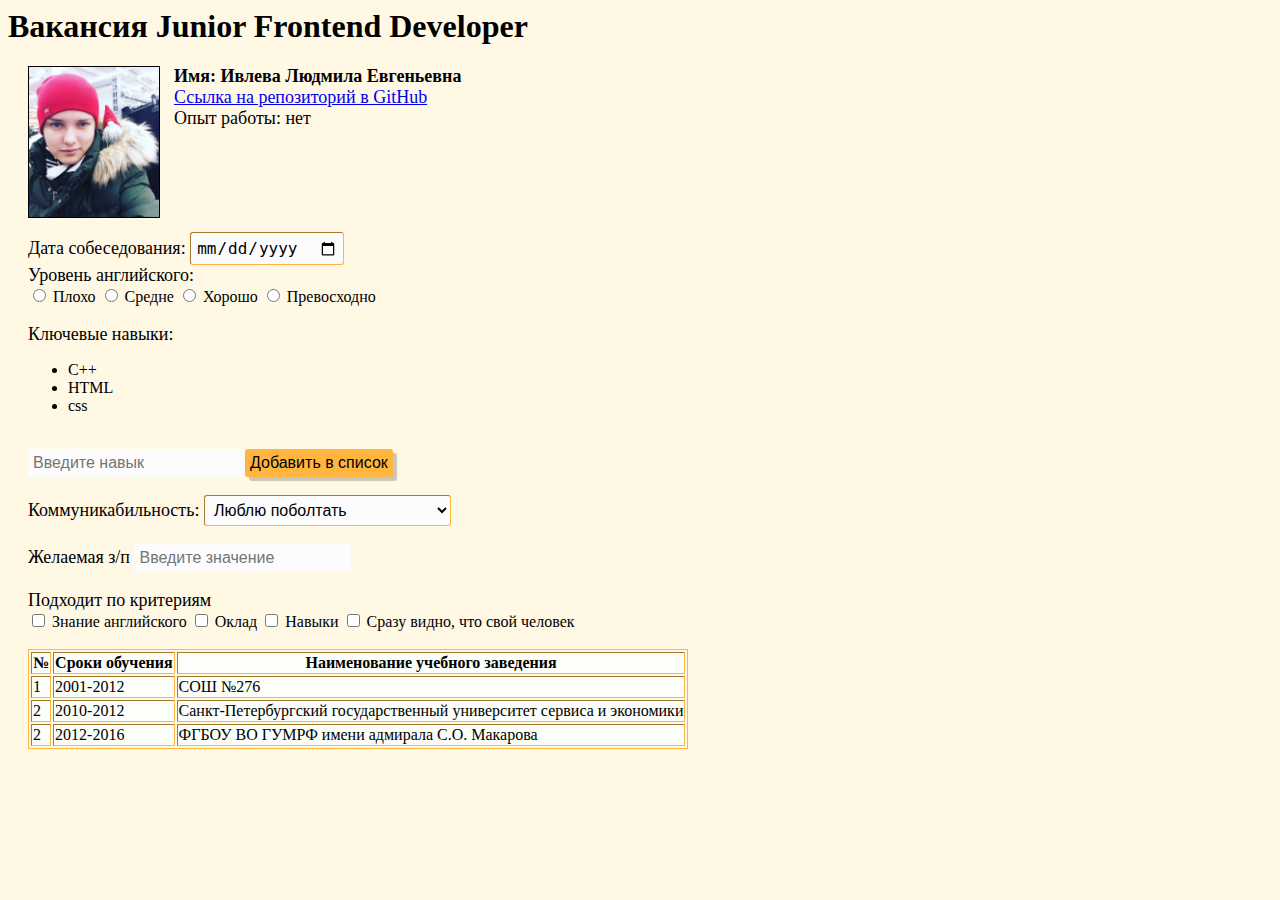
<file: index.html>
﻿<html>
    <head>
		<meta charset="UTF-8">
        <link href="style.css" type="text/css" rel="stylesheet">
    </head>
    <body>
            <h1>Вакансия Junior Frontend Developer</h1>
			<img src="_ZCMe1mo06I.jpg" height="150px" width="130px" border="1px">
            <div class="first-line">
                <span><b>Имя: Ивлева Людмила Евгеньевна</b></span><br>
                <a href="https://github.com/eternitylive377/1337.git" target="_blank">Ссылка на репозиторий в GitHub</a><br>
                <span>Опыт работы: нет</span>
            </div>
            <div class="base">
                    <span>Дата собеседования: </span><input type="date" name="calendar">
                    <br><span>Уровень английского:</span><br>
                    <input type="radio" name="level" value="2"> Плохо 
                    <input type="radio" name="level" value="3"> Средне
                    <input type="radio" name="level" value="4"> Хорошо
                    <input type="radio" name="level" value="5"> Превосходно
                    <br><br>
					<span>Ключевые навыки:</span>
						<ul>
							<li>C++</li>
							<li>HTML</li>
							<li>css</li>
						</ul>
					<br>
                    <input type="text" size="20px" placeholder="Введите навык" name="skill"><input type="button" value="Добавить в список" name="select"><br><br>
                    <span>Коммуникабильность: </span>
                    <select>
                        <option>Люблю поболтать</option>
                        <option>Не люблю пустые разговоры</option>
                    </select><br><br>
                    <span>Желаемая з/п </span><input type="number" placeholder="Введите значение" name="salary">
                    <br><br>
                    <span>Подходит по критериям</span><br>
                    <input type="checkbox" name="param" value="1"> Знание английского
                    <input type="checkbox" name="param" value="2"> Оклад
                    <input type="checkbox" name="param" value="3"> Навыки
                    <input type="checkbox" name="param" value="4"> Сразу видно, что свой человек
                    <br>
					<br>
                    <table border="1px">
                        <tr>
                            <th>№</th>
                            <th>Сроки обучения</th>
                            <th>Наименование учебного заведения</th>
                        </tr>
                        <tr>
                                <td>1</td>
                                <td>2001-2012</td>
                                <td>СОШ №276</td>
                            </tr>
                        <tr>
                            <td>2</td>
                            <td>2010-2012</td>
                            <td>Санкт-Петербургский государственный университет сервиса и экономики</td>
                        </tr>
                        <tr>
                                <td>2</td>
                                <td>2012-2016</td>
                                <td>ФГБОУ ВО ГУМРФ имени адмирала С.О. Макарова</td>
                        </tr>
                    </table>
    </body>
</html>
</file>
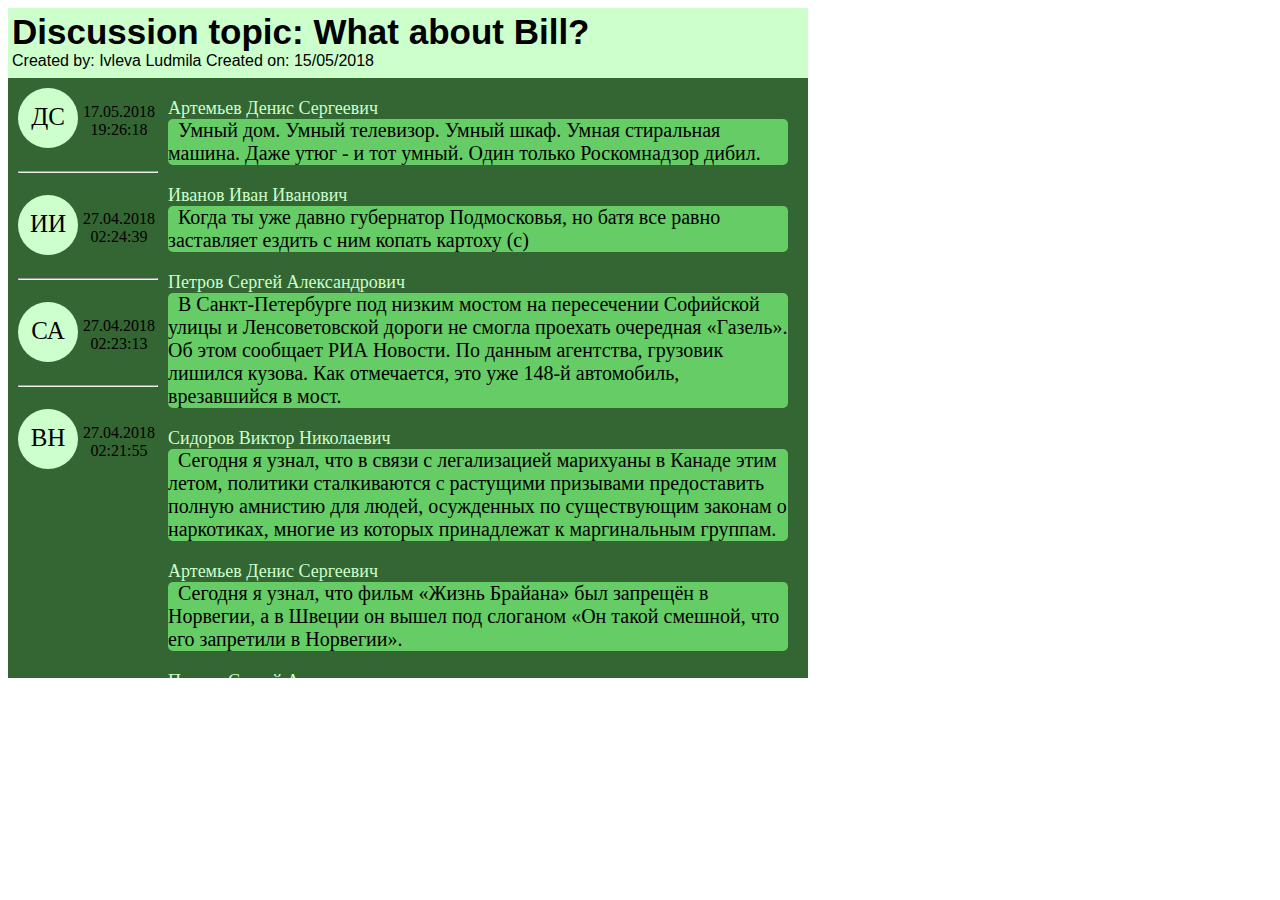
<file: flex/index.html>
﻿<html>
	<head>
		<link rel="stylesheet" href="style.css">
		<meta charset="utf-8">
	</head>
	<body>
		<div class="flex-container">
		  <div class="cap">
			<h1>Discussion topic: What about Bill?</h1>
			<span name="autor">Created by: Ivleva Ludmila  Created on: 15/05/2018</span>
		  </div>
		  <div class="flex-container2">
			<div class="boxlistFio">
				<div class="box">
					<div class="logo">
						<span name="fio">ДС</span>
					</div>
					<div class="time">
					17.05.2018<br>
					19:26:18
					</div>
				</div>
				<div class="box">
					<hr>
				</div>
				<div class="box">
					<div class="logo">
						<span name="fio">ИИ</span>
					</div>
					<div class="time">
						27.04.2018<br>
						02:24:39
					</div>
				</div>
				<div class="box">
					<hr>
				</div>
				<div class="box">
					<div class="logo">
						<span name="fio">СА</span>
					</div>
					<div class="time">
						27.04.2018<br>
						02:23:13
					</div>
				</div>
				<div class="box">
					<hr>
				</div>
				<div class="box">
					<div class="logo">
						<span name="fio">ВН</span>
					</div>
					<div class="time">
						27.04.2018<br>
						02:21:55
					</div>	
				</div>		
			</div>
			<div class="flex-container3">
					<div class="Who">
						Артемьев Денис Сергеевич
					</div>
					<div class="Answer">
						<span class="textanswer">Умный дом. Умный телевизор. Умный шкаф. Умная стиральная машина. Даже утюг - и тот умный. Один только Роскомнадзор дибил.</span>
					</div>
					<div class="Who">
						Иванов Иван Иванович
					</div>
					<div class="Answer">
						<span class="textanswer">Когда ты уже давно губернатор Подмосковья, но батя все равно заставляет ездить с ним копать картоху (с)</span>
					</div>
					<div class="Who">
						Петров Сергей Александрович
					</div>
					<div class="Answer">
						<span class="textanswer">В Санкт-Петербурге под низким мостом на пересечении Софийской улицы и Ленсоветовской дороги не смогла проехать очередная «Газель». Об этом сообщает РИА Новости.
							По данным агентства, грузовик лишился кузова. Как отмечается, это уже 148-й автомобиль, врезавшийся в мост.</span>
					</div>
					<div class="Who">
						Сидоров Виктор Николаевич
					</div>
					<div class="Answer">
						<span class="textanswer">Сегодня я узнал, что в связи с легализацией марихуаны в Канаде этим летом, политики сталкиваются с растущими призывами предоставить полную амнистию для людей, осужденных по существующим законам о наркотиках, многие из которых принадлежат к маргинальным группам.</span>
					</div>
					<div class="Who">
						Артемьев Денис Сергеевич
					</div>
					<div class="Answer">
						<span class="textanswer">Сегодня я узнал, что фильм «Жизнь Брайана» был запрещён в Норвегии, а в Швеции он вышел под слоганом «Он такой смешной, что его запретили в Норвегии».</span>
					</div>
					<div class="Who">
						Петров Сергей Александрович
					</div>
					<div class="Answer">
						<span class="textanswer">Сегодня я узнал, что Чарльз Диккенс работал только с 9 утра до 2 часов дня и написал свои 28 книг и более 200 эссе, не работая дольше 5 часов в день.</span>
					</div>
			</div>
		  </div>
		</div>
	</body>
</html>
</file>
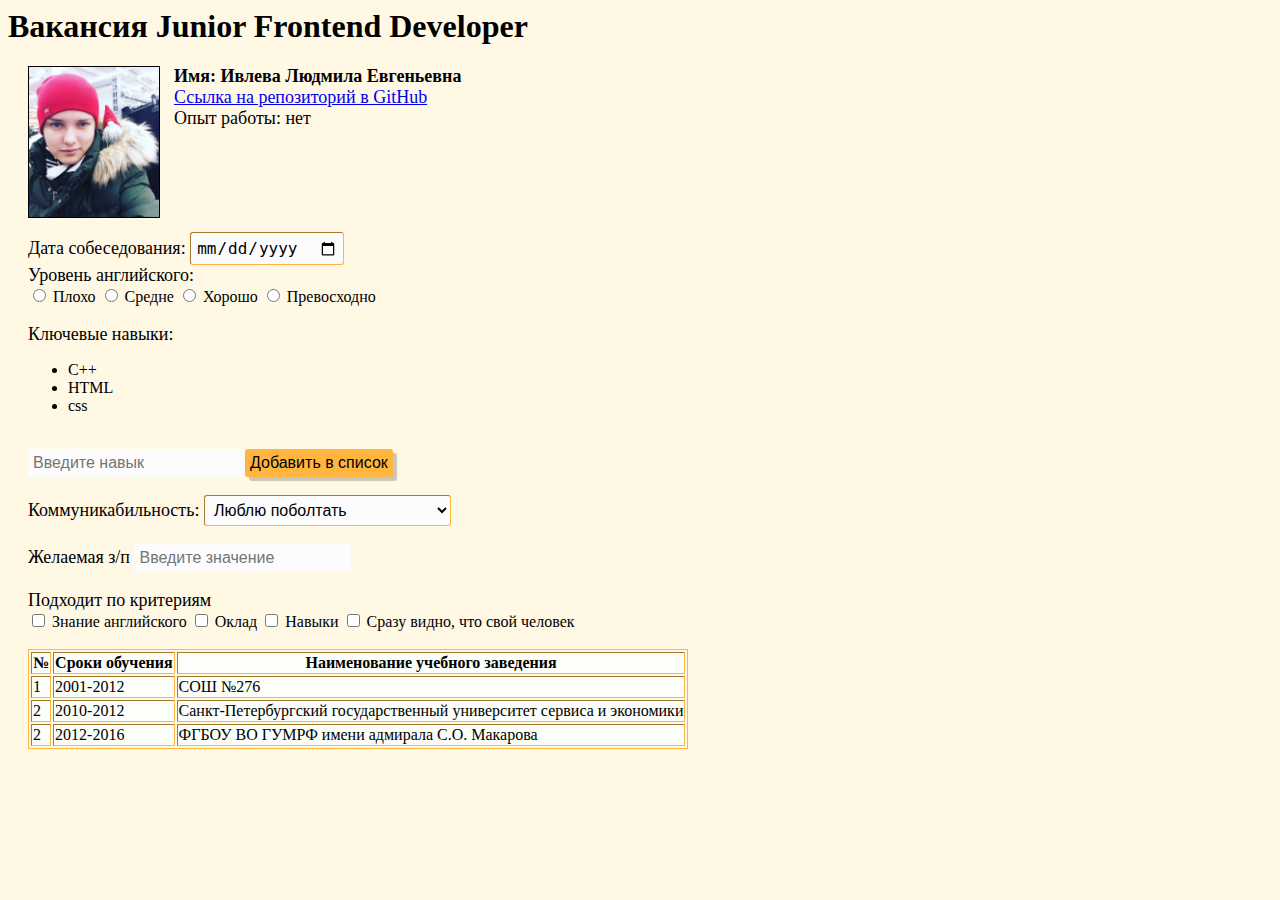
<file: 1 project/index1.html>
﻿<html>
    <head>
		<meta charset="UTF-8">
        <link href="style1.css" type="text/css" rel="stylesheet">
    </head>
    <body>
            <h1>Вакансия Junior Frontend Developer</h1>
			<img src="_ZCMe1mo06I.jpg" height="150px" width="130px" border="1px">
            <div class="first-line">
                <span><b>Имя: Ивлева Людмила Евгеньевна</b></span><br>
                <a href="https://github.com/eternitylive377/1337.git" target="_blank">Ссылка на репозиторий в GitHub</a><br>
                <span>Опыт работы: нет</span>
            </div>
            <div class="base">
                    <span>Дата собеседования: </span><input type="date" name="calendar">
                    <br><span>Уровень английского:</span><br>
                    <label><input type="radio" name="level" value="2"> Плохо </label>
                    <label><input type="radio" name="level" value="3"> Средне</label>
                    <label><input type="radio" name="level" value="4"> Хорошо</label>
                    <label><input type="radio" name="level" value="5"> Превосходно</label>
                    <br><br>
					<span>Ключевые навыки:</span>
						<ul>
							<li>C++</li>
							<li>HTML</li>
							<li>css</li>
						</ul>
					<br>
                    <input type="text" size="20px" placeholder="Введите навык" name="skill"><input type="button" value="Добавить в список" name="select"><br><br>
                    <span>Коммуникабильность: </span>
                    <select>
                        <option>Люблю поболтать</option>
                        <option>Не люблю пустые разговоры</option>
                    </select><br><br>
                    <span>Желаемая з/п </span><input type="number" placeholder="Введите значение" name="salary">
                    <br><br>
                    <span>Подходит по критериям</span><br>
                    <label><input type="checkbox" name="param" value="1"> Знание английского</label>
                    <label><input type="checkbox" name="param" value="2"> Оклад</label>
                    <label><input type="checkbox" name="param" value="3"> Навыки</label>
                    <label><input type="checkbox" name="param" value="4"> Сразу видно, что свой человек</label>
                    <br>
					<br>
                    <table border="1px">
                        <tr>
                            <th>№</th>
                            <th>Сроки обучения</th>
                            <th>Наименование учебного заведения</th>
                        </tr>
                        <tr>
                                <td>1</td>
                                <td>2001-2012</td>
                                <td>СОШ №276</td>
                            </tr>
                        <tr>
                            <td>2</td>
                            <td>2010-2012</td>
                            <td>Санкт-Петербургский государственный университет сервиса и экономики</td>
                        </tr>
                        <tr>
                                <td>2</td>
                                <td>2012-2016</td>
                                <td>ФГБОУ ВО ГУМРФ имени адмирала С.О. Макарова</td>
                        </tr>
                    </table>
    </body>
</html>
</file>
<file: style.css>
BODY{
	font-family: Georgia, 'Times New Roman', Times, serif;
	background: #FFF8E5;
}
.base {
	margin-left: 20px;	
}
.first-line {
	display: inline-block;
	vertical-align: top;
}
[name="calendar"]{
	text-align: bottom;
	font-size: 16px;
	padding: 5px;
	border: 1px inset #FFB53F;
	background: #fcfcfc;
	border-radius: 3px;
}

[name="skill"]{
	text-align: bottom;
	font-size: 16px;
	padding: 5px;
	border: 0px inset #FFB53F;
	background: #fcfcfc;
	border-radius: 3px;
}

[name="select"]{
	background: #FFB53F;
}

[type="button"]{
	text-align: bottom;
	cursor: pointer;
	font-size: 16px;
	padding: 5px;
	border-radius: 3px;
	border: 0px;
	box-shadow: 4px 4px 1px rgba(0,0,0,0.2);
}
[name="salary"]{
	text-align: bottom;
	font-size: 16px;
	padding: 5px;
	border: 0px inset #FFB53F;
	background: #fcfcfc;
	border-radius: 3px;
}

A{
	font-size: 18px;
}

TABLE{
	border: 1px double #FFB53F;
	border-spacing: 2px 2px;
}

TH {
	background: #FBFEF9;
}

TR{
	background: #FBFEF9;
}
TBODY TR:hover {
    background: #FFB53F; /* Цвет фона при наведении */
   }

SPAN{
	font-size: 18px;
}

SELECT:hover{
	text-align: bottom;
	font-size: 16px;
	padding: 5px;
	border: 1px inset #FFB53F;
	background: #fcfcfc;
	//cursor: pointer;
	border-radius: 3px;
}

SELECT{
	text-align: bottom;
	font-size: 16px;
	padding: 5px;
	border: 1px inset #FFB53F;
	background: #fcfcfc;
	cursor: pointer;
	border-radius: 3px;
}

IMG{
	margin-left: 20px; 
	margin-right: 10px; 
	margin-bottom: 10px;
}
</file>
<file: flex/style.css>
.flex-container {
  display: inline-flex;
  background-color: black;
  flex-direction: column;
  height: 670px;
  width: 800px;
}

.cap{
	background: #CCFFCC;
	font-family: Geneva, Arial, Helvetica, sans-serif;
	padding: 0px;
	margin: 0px;
	height: 70px;
}

.flex-container2{
	display: inline-flex;
	background: #336633;
	padding:0px;
	height: 600px;
	width:800px;
}
.boxlistFio{
	display: flex;
	flex-direction:column;
	background: #336633;
	font-size: 25px;
	height: 599px;
	width:150px;
}

H1{
	font-size: 35px;
	margin: 4px 0px 0px 4px;
}
[name="autor"]{
	text-align: center;
	margin: 4px 0px 0px 4px;
}
HR{
	size: 2px;
	color: #CCFFCC;
	width: 500px;
}
.box{
	display: flex;
	flex-direction: row;
	background: #336633;
	padding: 0px;
	margin: 10px 0 0 10px;
}
.logo{
	display: flex;
	justify-content: center;
	background: #CCFFCC;
	font-size: 25px;
	height: 60px;
	width: 60px;
	border-radius: 50%;
}
[name="fio"]{
	font-size: 25px;
	margin: 15px;
	color: black;
}

.time{
	background: #336633;
	text-align: center;
	font-size: 16px;
	margin: 15px 0 0 5px;
}
 

.flex-container3{
	background: #336633;
	overflow: auto;
	height: 600px;
	width:650px;
}

.Who{
	display: block;
	background: #336633;
	font-size: 18px;
	color: #CCFFCC;
	margin: 20px 0px 0px 10px;
}

.Answer{
	background: #66CC66;
	margin: 0px 0px 0px 10px;
	width:620px;
	border-radius: 5px;
}

.textanswer{
  font-size:20px;
  margin: 10px 10px 10px 10px;
}
</file>
<file: 1 project/style1.css>
BODY{
	font-family: Georgia, 'Times New Roman', Times, serif;
	background: #FFF8E5;
}
.base {
	margin-left: 20px;	
}
.first-line {
	display: inline-block;
	vertical-align: top;
}
[name="calendar"]{
	text-align: bottom;
	font-size: 16px;
	padding: 5px;
	border: 1px inset #FFB53F;
	background: #fcfcfc;
	border-radius: 3px;
}

[name="skill"]{
	text-align: bottom;
	font-size: 16px;
	padding: 5px;
	border: 0px inset #FFB53F;
	background: #fcfcfc;
	border-radius: 3px;
}

[type="radio"]{
	cursor: pointer;
}

[name="select"]{
	background: #FFB53F;
}
label{
	cursor: pointer;
}

[type="button"]{
	text-align: bottom;
	cursor: pointer;
	font-size: 16px;
	padding: 5px;
	border-radius: 3px;
	border: 0px;
	box-shadow: 4px 4px 1px rgba(0,0,0,0.2);
}

[type="checkbox"]{
	cursor: pointer;
}

[name="salary"]{
	text-align: bottom;
	font-size: 16px;
	padding: 5px;
	border: 0px inset #FFB53F;
	background: #fcfcfc;
	border-radius: 3px;
}

A{
	font-size: 18px;
}

TABLE{
	border: 1px double #FFB53F;
	border-spacing: 2px 2px;
}

TH {
	background: #FBFEF9;
}

TR{
	background: #FBFEF9;
}
TBODY TR:hover {
    background: #FFB53F; /* Цвет фона при наведении */
   }

SPAN{
	font-size: 18px;
}

SELECT:hover{
	text-align: bottom;
	font-size: 16px;
	padding: 5px;
	border: 1px inset #FFB53F;
	background: #fcfcfc;
	//cursor: pointer;
	border-radius: 3px;
}

SELECT{
	text-align: bottom;
	font-size: 16px;
	padding: 5px;
	border: 1px inset #FFB53F;
	background: #fcfcfc;
	cursor: pointer;
	border-radius: 3px;
}

IMG{
	margin-left: 20px; 
	margin-right: 10px; 
	margin-bottom: 10px;
}
</file>
